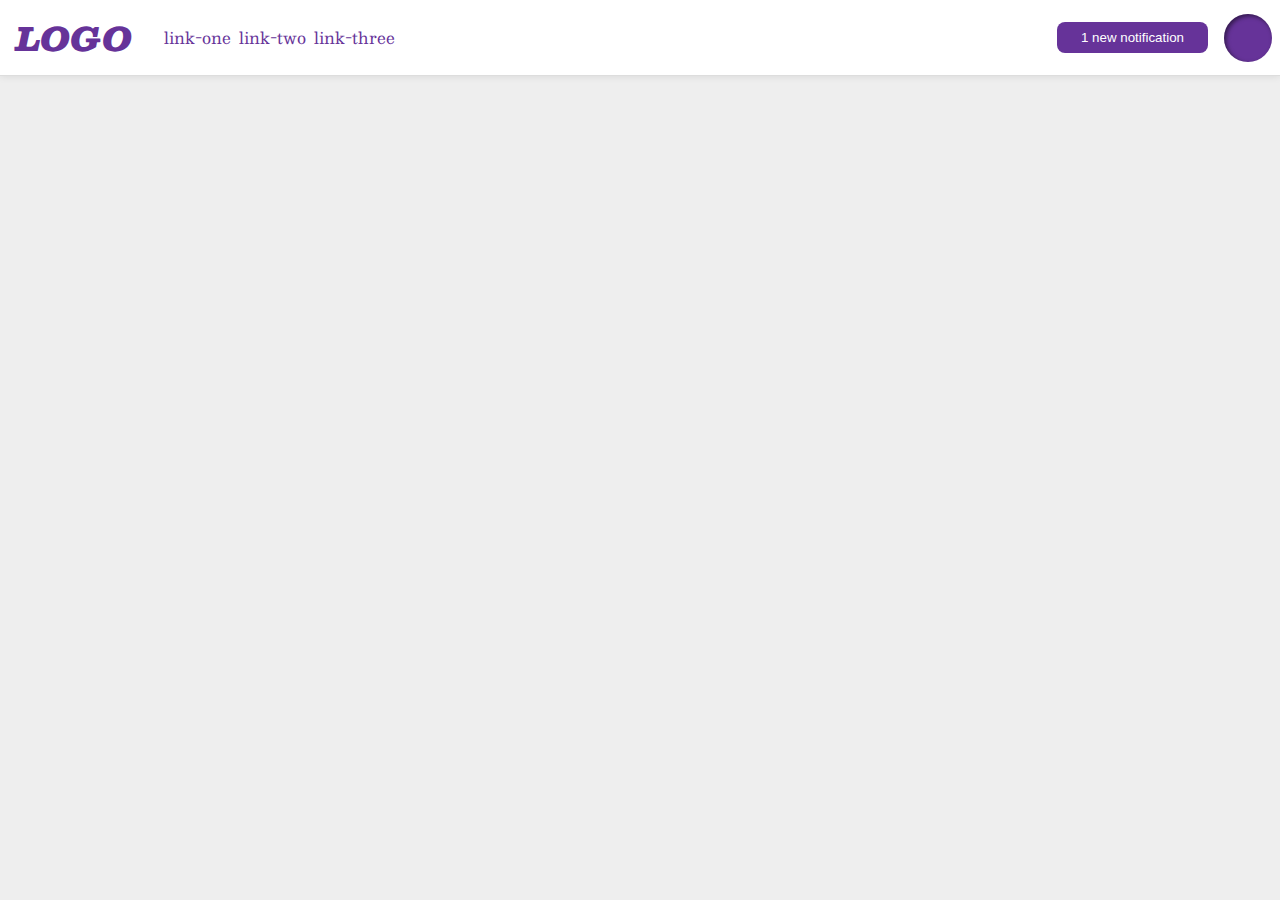
<file: flex/03-flex-header-2/index.html>
<!DOCTYPE html>
<html lang="en">
  <head>
    <meta charset="UTF-8" />
    <meta http-equiv="X-UA-Compatible" content="IE=edge" />
    <meta name="viewport" content="width=device-width, initial-scale=1.0" />
    <title>Flex Header 2</title>
    <link rel="stylesheet" href="style.css" />
  </head>
  <body>
    <div class="header">
      <div class="leftnav">
        <div class="logo">LOGO</div>
        <ul class="links">
          <li><a href="https://google.com">link-one</a></li>
          <li><a href="https://google.com">link-two</a></li>
          <li><a href="https://google.com">link-three</a></li>
        </ul>
      </div>
      <div class="rightnav">
        <button class="notifications">1 new notification</button>
        <div class="profile-image"></div>
      </div>
    </div>
  </body>
</html>
</file>
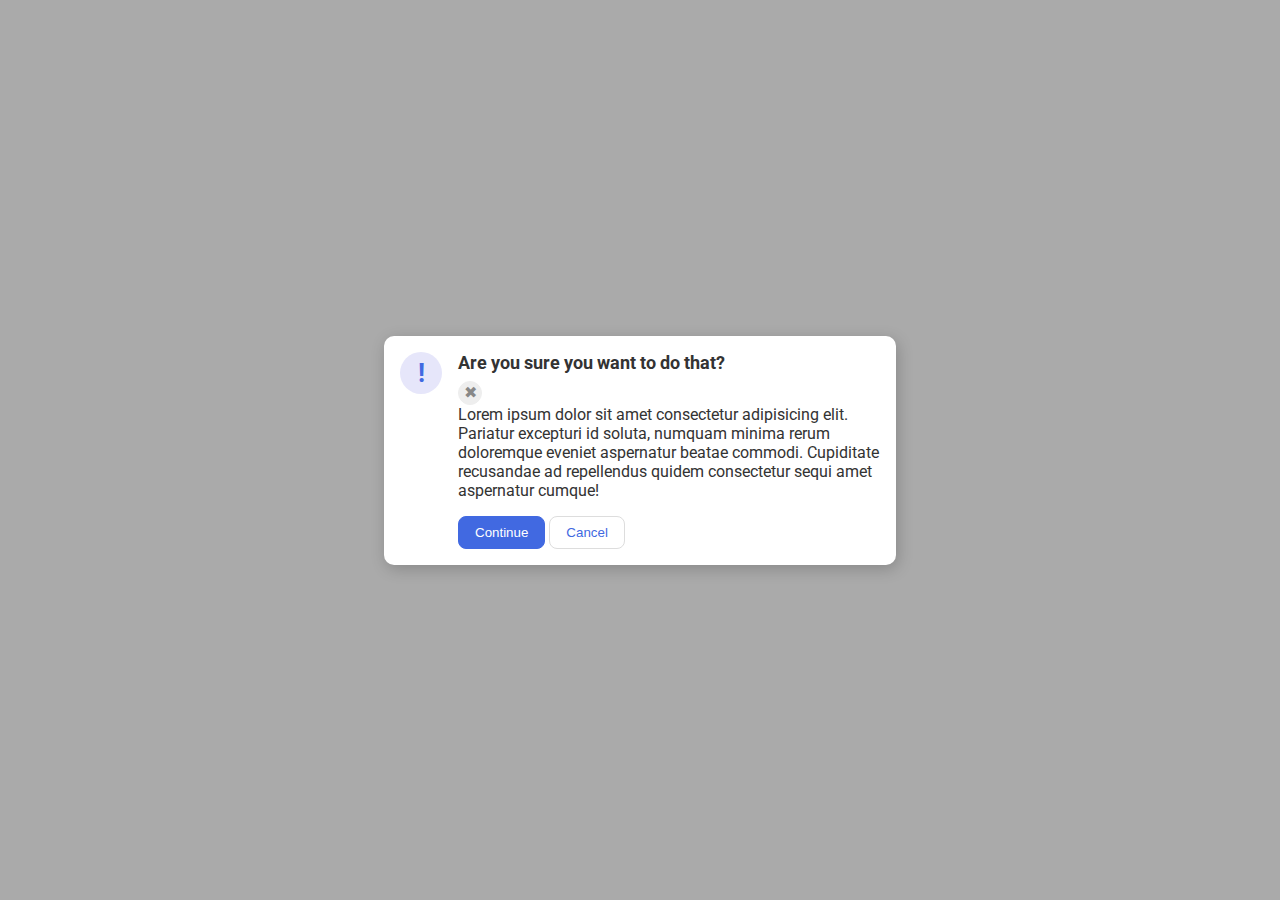
<file: flex/05-flex-modal/index.html>
<!DOCTYPE html>
<html lang="en">

<head>
  <meta charset="UTF-8">
  <meta http-equiv="X-UA-Compatible" content="IE=edge">
  <meta name="viewport" content="width=device-width, initial-scale=1.0">
  <link rel="stylesheet" href="style.css">
  <title>Modal</title>
</head>

<body>
  <div class="modal">
    <div class="icon">!</div>
    <div class="apple-container">
      <div class="header">Are you sure you want to do that?</div>
      <button class="close-button">✖</button>
      <div class="text">Lorem ipsum dolor sit amet consectetur adipisicing elit. Pariatur excepturi id soluta, numquam
        minima rerum doloremque eveniet aspernatur beatae commodi. Cupiditate recusandae ad repellendus quidem
        consectetur sequi amet aspernatur cumque!</div>
      <button class="continue">Continue</button>
      <button class="cancel">Cancel</button>
    </div>
  </div>
  </div>
</body>

</html>
</file>
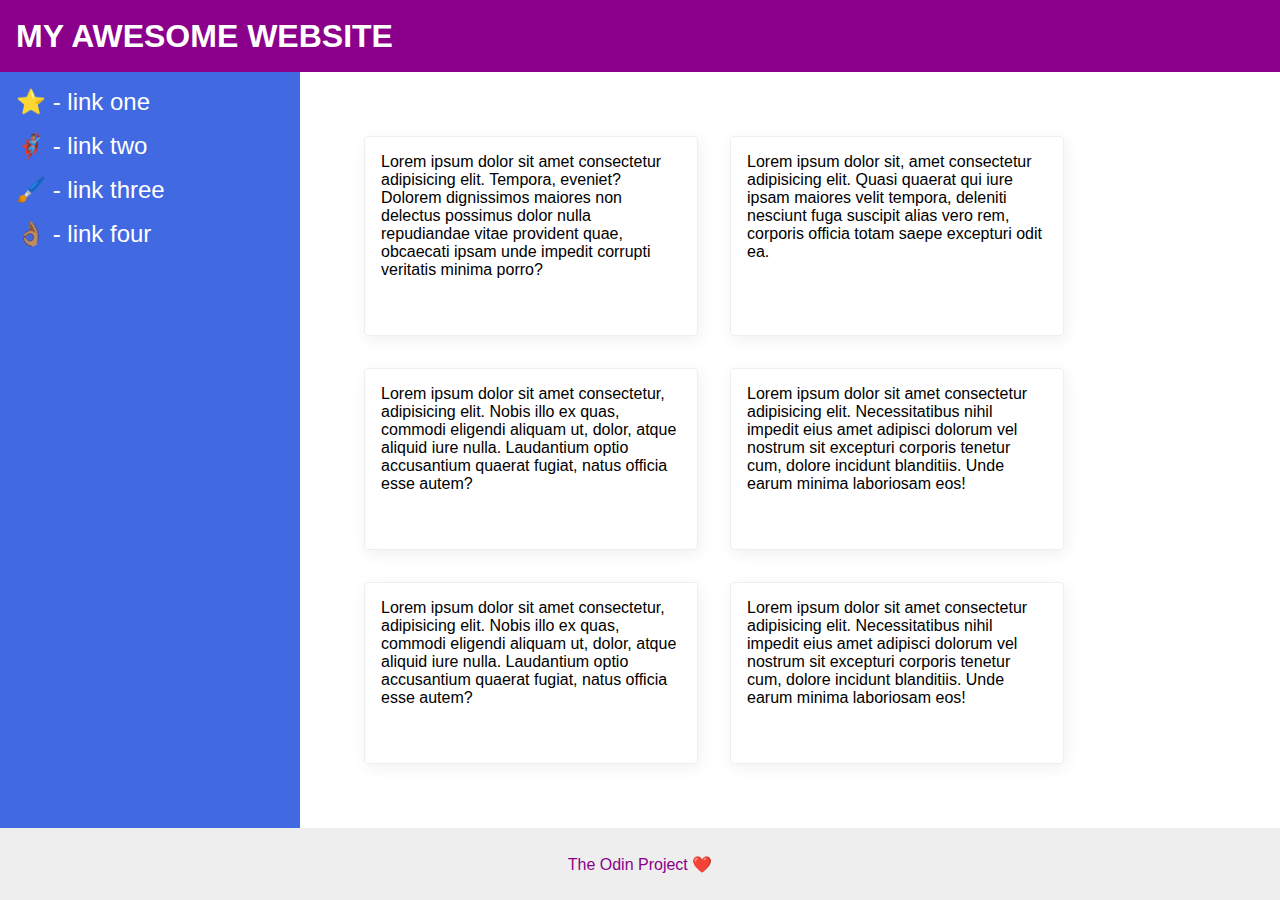
<file: flex/07-flex-layout-2/index.html>
<!DOCTYPE html>
<html lang="en">
  <head>
    <meta charset="UTF-8">
    <meta http-equiv="X-UA-Compatible" content="IE=edge">
    <meta name="viewport" content="width=device-width, initial-scale=1.0">
    <title>The Holy Grail</title>
    <link rel="stylesheet" href="style.css">
  </head>
  <body>
    <div class="header">
      MY AWESOME WEBSITE
    </div>
    <div class="spacing">
    <div class="sidebar">
      <ul>
        <li><a href="#">⭐ - link one</a></li>
        <li><a href="#">🦸🏽‍♂️ - link two</a></li>
        <li><a href="#">🖌️ - link three</a></li>
        <li><a href="#">👌🏽 - link four</a></li>
      </ul>
    </div>

    <div class="container">
      <div class="card">Lorem ipsum dolor sit amet consectetur adipisicing elit. Tempora, eveniet? Dolorem dignissimos maiores non delectus possimus dolor nulla repudiandae vitae provident quae, obcaecati ipsam unde impedit corrupti veritatis minima porro?</div>
      <div class="card">Lorem ipsum dolor sit, amet consectetur adipisicing elit. Quasi quaerat qui iure ipsam maiores velit tempora, deleniti nesciunt fuga suscipit alias vero rem, corporis officia totam saepe excepturi odit ea.</div>
      <div class="card">Lorem ipsum dolor sit amet consectetur, adipisicing elit. Nobis illo ex quas, commodi eligendi aliquam ut, dolor, atque aliquid iure nulla. Laudantium optio accusantium quaerat fugiat, natus officia esse autem?</div>
      <div class="card">Lorem ipsum dolor sit amet consectetur adipisicing elit. Necessitatibus nihil impedit eius amet adipisci dolorum vel nostrum sit excepturi corporis tenetur cum, dolore incidunt blanditiis. Unde earum minima laboriosam eos!</div>
      <div class="card">Lorem ipsum dolor sit amet consectetur, adipisicing elit. Nobis illo ex quas, commodi eligendi aliquam ut, dolor, atque aliquid iure nulla. Laudantium optio accusantium quaerat fugiat, natus officia esse autem?</div>
      <div class="card">Lorem ipsum dolor sit amet consectetur adipisicing elit. Necessitatibus nihil impedit eius amet adipisci dolorum vel nostrum sit excepturi corporis tenetur cum, dolore incidunt blanditiis. Unde earum minima laboriosam eos!</div>
  </div>
</div>
    <div class="footer">
      The Odin Project ❤️
    </div>
  </body>
</html>
</file>
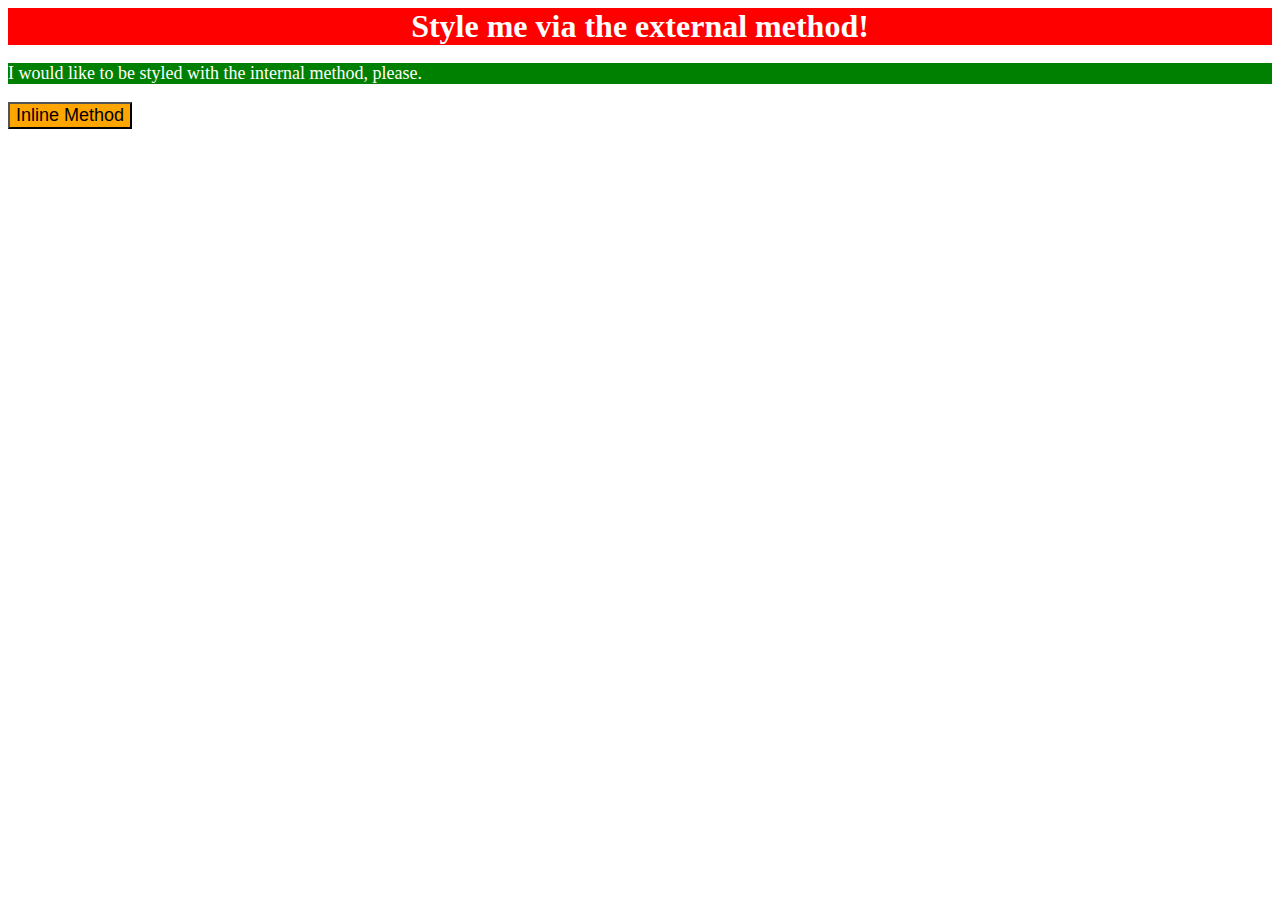
<file: foundations/01-css-methods/index.html>
<!DOCTYPE html>
<html lang="en">
  <head>
    <meta charset="UTF-8">
    <meta http-equiv="X-UA-Compatible" content="IE=edge">
    <meta name="viewport" content="width=device-width, initial-scale=1.0">
    <link rel="stylesheet" href="styles.css">
    <title>Methods for Adding CSS</title>

  </head>
  <body>
    <style>
      p {
        background-color: green;
        color: white;
        font-size: 18px;
      }
    </style>
    <div>Style me via the external method!</div>
    
    <p>I would like to be styled with the internal method, please.</p>
    
    <button style="font-size:18px; background-color: orange;">Inline Method</button>
  </body>
</html>
</file>
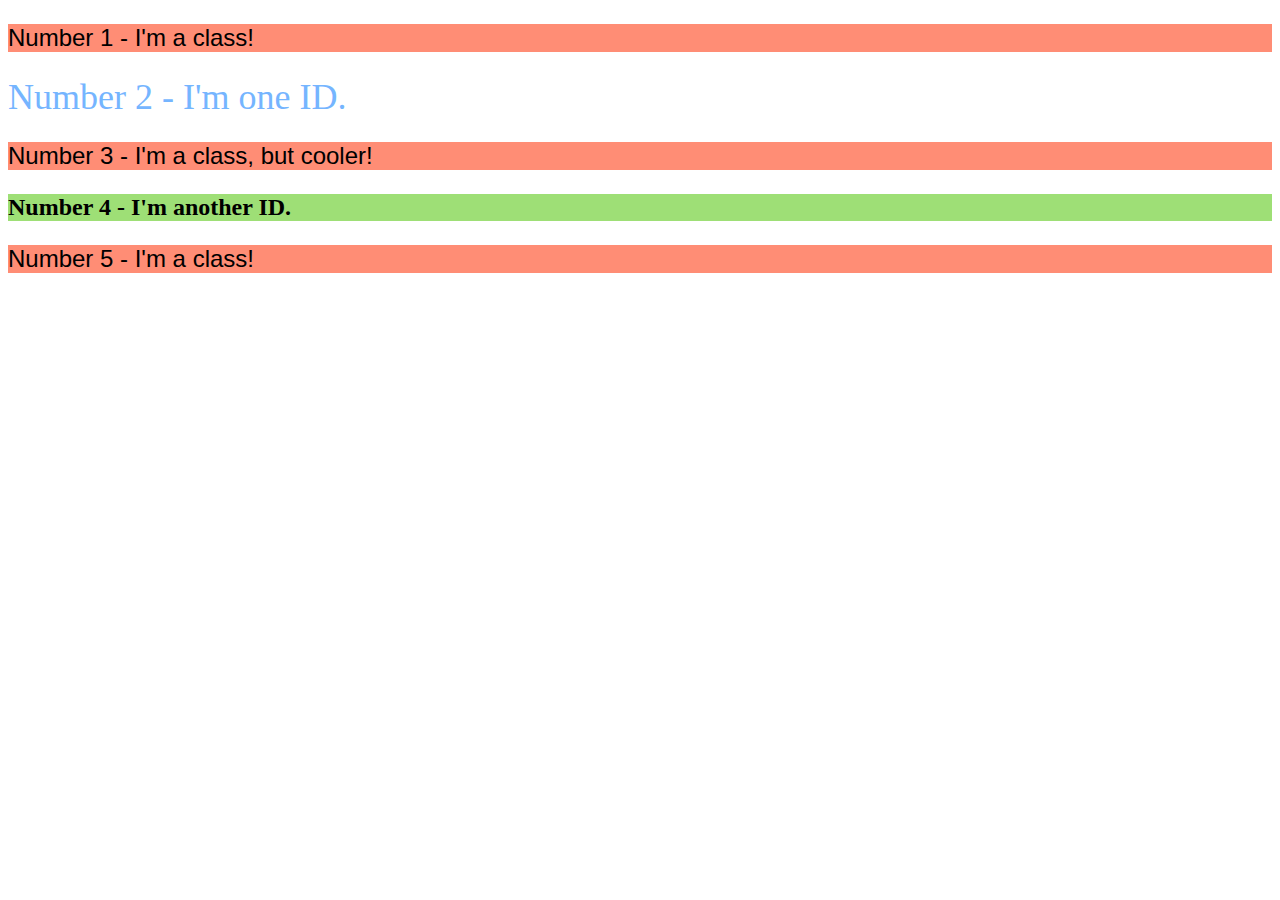
<file: foundations/02-class-id-selectors/index.html>
<!DOCTYPE html>
<html lang="en">
  <head>
    <meta charset="UTF-8">
    <meta http-equiv="X-UA-Compatible" content="IE=edge">
    <meta name="viewport" content="width=device-width, initial-scale=1.0">
    <title>Class and ID Selectors</title>
    <link rel="stylesheet" href="style.css">
  </head>
  <body>
    <p class="odd">Number 1 - I'm a class!</p>
    <div id="zoom">Number 2 - I'm one ID.</div>
    <p class="odd">Number 3 - I'm a class, but cooler!</p>
    <div id="pop">Number 4 - I'm another ID.</div>
    <p class="odd">Number 5 - I'm a class!</p>
  </body>
</html>
</file>
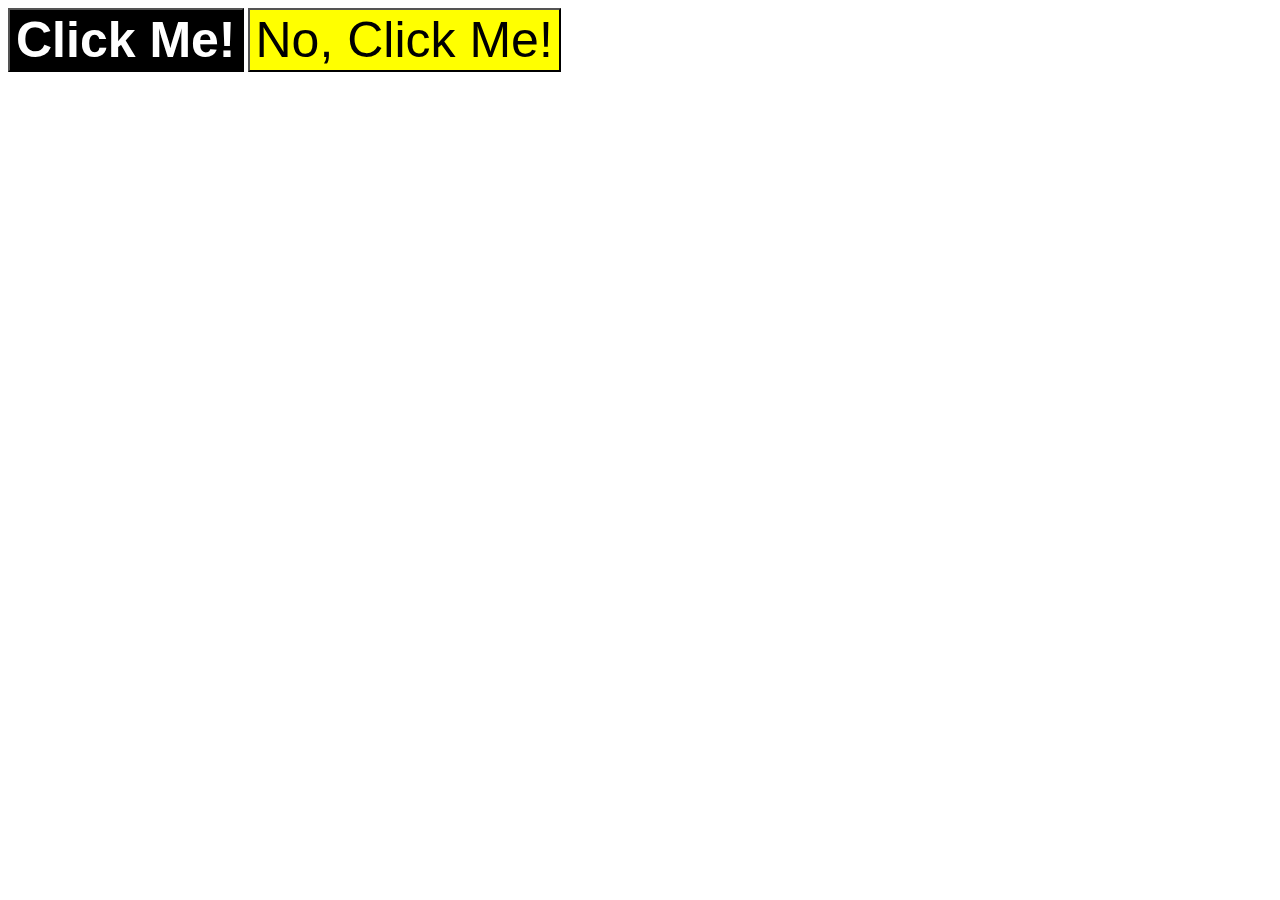
<file: foundations/03-grouping-selectors/index.html>
<!DOCTYPE html>
<html lang="en">
  <head>
    <meta charset="UTF-8">
    <meta http-equiv="X-UA-Compatible" content="IE=edge">
    <meta name="viewport" content="width=device-width, initial-scale=1.0">
    <title>Grouping Selectors</title>
    <link rel="stylesheet" href="style.css">
  </head>
  <body>
    <button class="snap">Click Me!</button>
    <button class="crackle">No, Click Me!</button>
  </body>
</html>
</file>
<file: flex/03-flex-header-2/style.css>
/* this is some magical font-importing.  
you'll learn about it later. */
@import url('https://fonts.googleapis.com/css2?family=Besley:ital,wght@0,400;1,900&display=swap');

body {
  margin: 0;
  background: #eee;
  font-family: Besley, serif;
}

.header {
  background: white;
  border-bottom: 1px solid #ddd;
  box-shadow: 0 0 8px rgba(0,0,0,.1);
}

.profile-image {
  background: rebeccapurple;
  box-shadow: inset 2px 2px 4px rgba(0,0,0,.5);
  border-radius: 50%;
  width: 48px;
  height: 48px;
}

.logo {
  color: rebeccapurple;
  font-size: 32px;
  font-weight: 900;
  font-style: italic;
}

button {
  border: none;
  border-radius: 8px;
  background: rebeccapurple;
  color: white;
  padding: 8px 24px;
}

a {
  /* this removes the line under our links */
  text-decoration: none;
  color: rebeccapurple;
}

ul {
  list-style-type: none;
}

/* my solution*/

.header {
  display: flex;
  align-items: center;
}

ul {
  display: flex;
  gap: 8px;
  /* margin-right: flex-start; */
}

.leftnav {
  display: inline-flex;
  margin-left: 8px;
  align-items: center;
  padding: 8px;
  gap: 16px;
}

ul.links {
  padding-left: 16px;
}


.rightnav {
  display: inline-flex;
  margin-left: auto;
  padding: 8px;
  gap: 16px;
  align-items: center;
}
</file>
<file: flex/05-flex-modal/style.css>
@import url('https://fonts.googleapis.com/css2?family=Roboto:wght@400;700&display=swap');

html, body {
  height: 100%;
}

body {
  font-family: Roboto, sans-serif;
  margin: 0;
  background: #aaa;
  color: #333;
  /* I'll give you this one for free lol */
  display: flex;
  align-items: center;
  justify-content: center;
}

.modal {
  background: white;
  width: 480px;
  border-radius: 10px;
  box-shadow: 2px 4px 16px rgba(0,0,0,.2);
}

.icon {
  color: royalblue;
  font-size: 26px;
  font-weight: 700;
  background: lavender;
  width: 42px;
  height: 42px;
  border-radius: 50%;
  display: flex;
  align-items: center;
  justify-content: center;
}

.close-button {
  background: #eee;
  border-radius: 50%;
  color: #888;
  font-weight: 400;
  font-size: 16px;
  height: 24px;
  width: 24px;
  display: flex;
  align-items: center;
  justify-content: center;
  border: 1px solid #eee;
  padding: 0;
}

button {
  cursor: pointer;
  padding: 8px 16px;
  border-radius: 8px;
  
}

button.continue {
  background: royalblue;
  border: 1px solid royalblue;
  color: white;
}

button.cancel {
  background: white;
  border: 1px solid #ddd;
  color: royalblue;
}


/* my solution */

/* .header {
  font-weight: bold;
  font-size: 16px;
}

.apple-container {
  display: flex; 
  flex-flow: row wrap;
  flex-shrink: 0;
  margin: flex-start;
}

.modal {
  padding: 20px;
}

button  {
  gap: 10px;;
}

.text {
  padding: 17px;
} */

.modal {
  display: flex;
  gap: 16px;
  padding: 16px;
}

.icon {
  flex-shrink: 0;
}

.header {
  display: flex;
  align-items: center;
  justify-content: space-between;
  font-size: 18px;
  font-weight: 700;
  margin-bottom: 8px;
  }

  .text {
    margin-bottom: 16px;
  }
</file>
<file: flex/07-flex-layout-2/style.css>
body {
  font-family: -apple-system, BlinkMacSystemFont, 'Segoe UI', Roboto, Oxygen, Ubuntu, Cantarell, 'Open Sans', 'Helvetica Neue', sans-serif;
  margin: 0;
  min-height: 100vh;
}

.header {
  height: 72px;
  background: darkmagenta;
  color: white;
}

.footer {
  height: 72px;
  background: #eee;
  color: darkmagenta;
}

.sidebar {
  width: 300px;
  background: royalblue;
  box-sizing: border-box;
}

.card {
  border: 1px solid #eee;
  box-shadow: 2px 4px 16px rgba(0,0,0,.06);
  border-radius: 4px;
}


/*  my solution  */

body {
  display: flex;
  flex-direction: column;
  
}


.spacing {
  display: flex;
  flex: 1;
}


.header {
   font-size: 32px;
   font-weight: 900;
   display: flex;
   align-items: center;
   /* padding-left: 16px; */
   padding: 0 16px;
  }


.sidebar {
  /* display: flex; */
  flex-shrink: 0;
  padding: 16px;
}

.container {
  display: flex;
  flex-wrap: wrap;
  /* odin solution */
  padding: 48px;
  gap: 32;
 
}


ul {
  list-style-type: none;
  /* odin solution */
  margin: 0;
  padding: 0;
}

/* odin solution */
li {
  margin-bottom: 16px;
}

a {
  color: white;
  font-size: 24px;
  text-decoration: none;
  /* list-style-type: none; */
}

.card {
  /* display: flex;
  align-items: center; */
  padding: 16px;
  margin: 16px;
  width: 300px;
}


.footer {
  display: flex;
  align-items: center;
  justify-content: center;
  padding: auto;
}
</file>
<file: foundations/01-css-methods/styles.css>
div {
    background-color: red;
    color: white;
    font-size: 32px;
    font-weight: bold;
    text-align: center;
}
</file>
<file: foundations/02-class-id-selectors/style.css>
.odd { 
    background-color: #FF8D75;
    font-family: Verdana, Geneva, Tahoma, sans-serif;
    font-size: 24px;
} 

#zoom {
    color: #75B5FF;
    font-size: 36px;
}

#pop {
    background-color: #9EDF76;
    font-weight: bold;
    font-size: 24px;
}
</file>
<file: foundations/03-grouping-selectors/style.css>
.snap {
    background-color: black;
    color: white;
    font-weight: bold;

}

.crackle {
    background-color: yellow;

}

.snap,.crackle { 
    font-family: Helvetica,'Times New Roman', serif;
    font-size: 50px;
}
</file>
